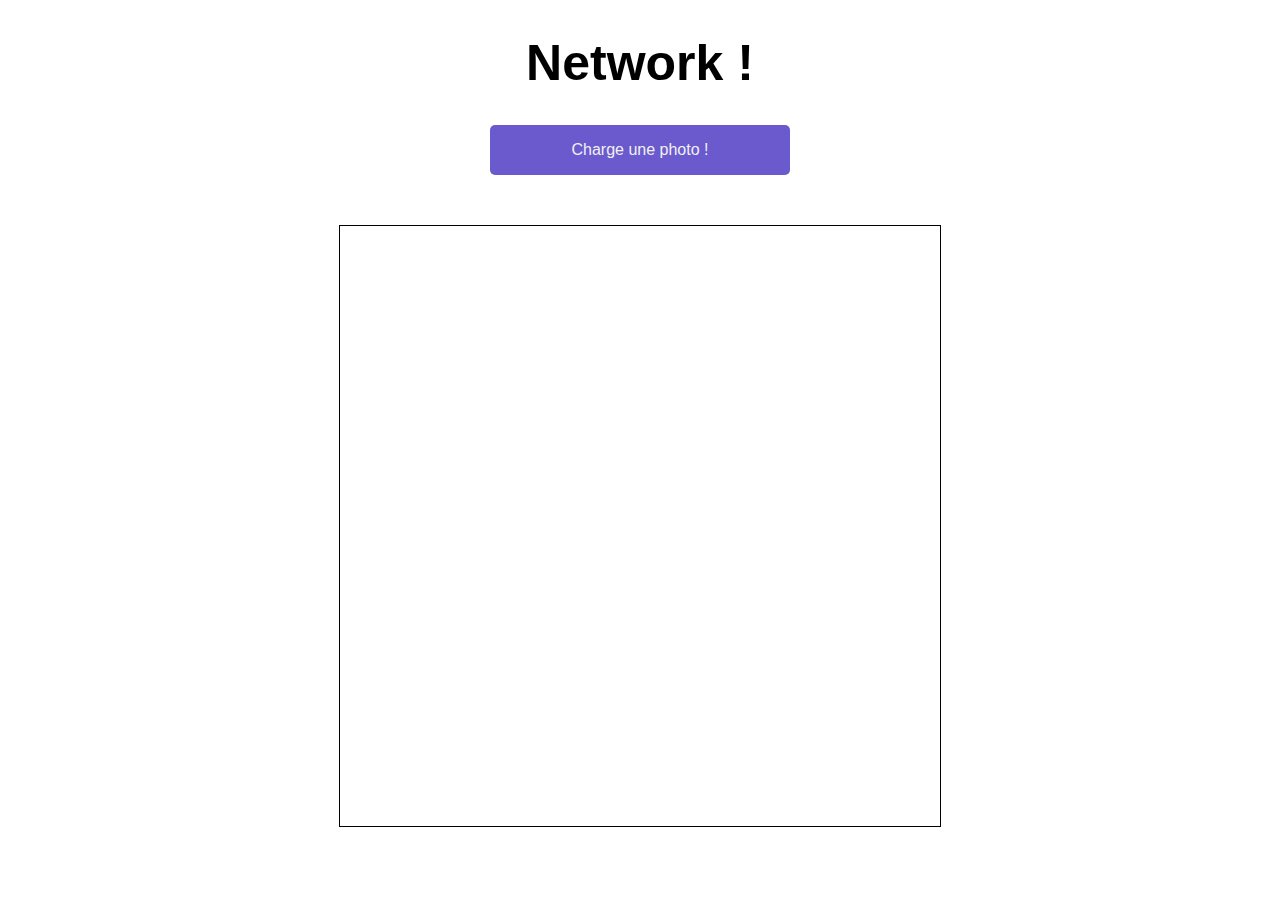
<file: CoursDépart/3. Network/index.html>
<!DOCTYPE html>
<html lang="fr">
<head>
    <meta charset="UTF-8">
    <meta name="viewport" content="width=device-width, initial-scale=1.0">
    <meta http-equiv="X-UA-Compatible" content="ie=edge">
    <title>Network</title>
    <link rel="stylesheet" href="style.css">
</head>
<body>
    
    <h1> Network !</h1>

    <div class="fetch">Charge une photo !</div>

    <div class="photoFetch">
    </div>



<script src="app.js"></script>
</body>
</html>
</file>
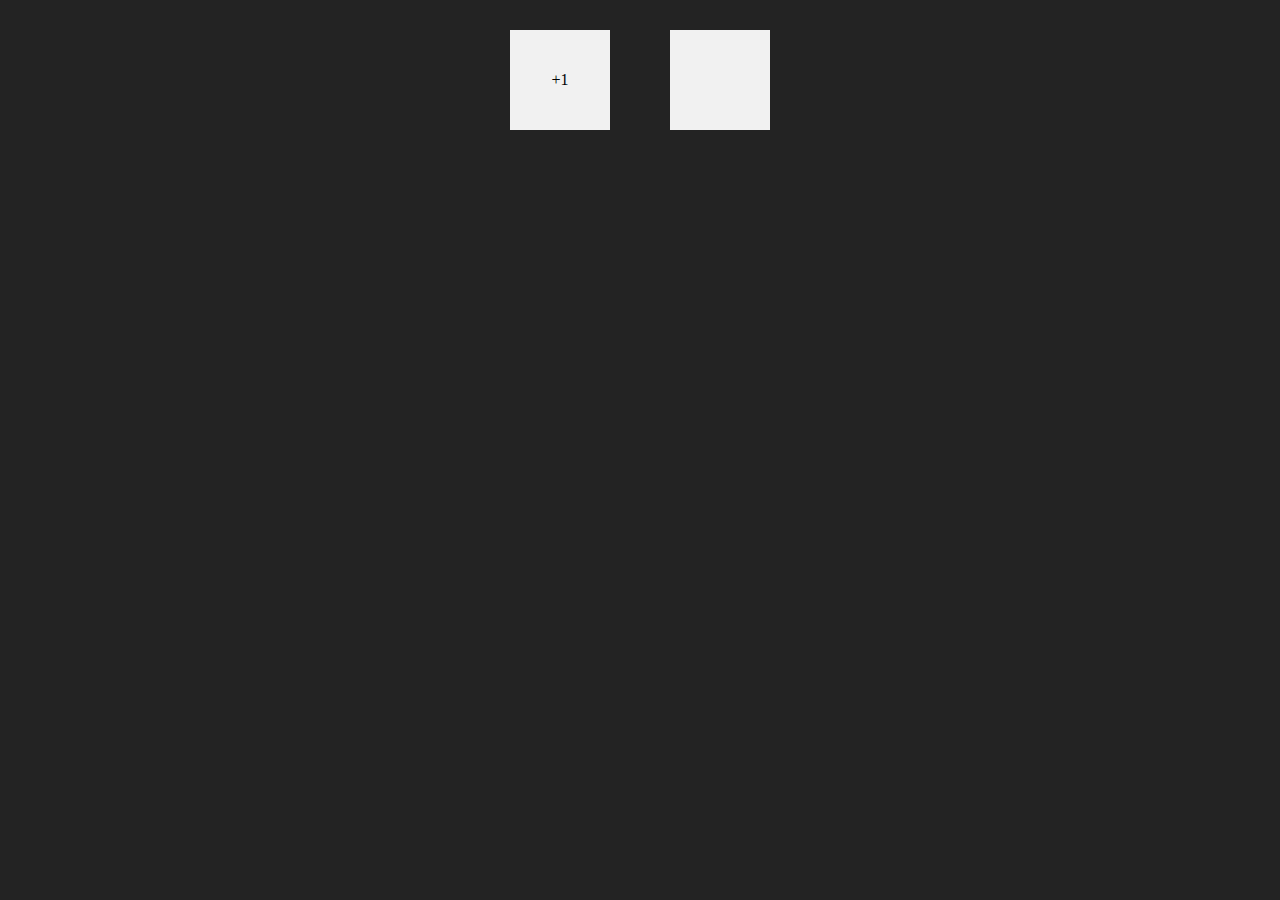
<file: CoursDépart/4. Sources/index.html>
<!DOCTYPE html>
<html lang="fr">
<head>
    <meta charset="UTF-8">
    <meta name="viewport" content="width=device-width, initial-scale=1.0">
    <meta http-equiv="X-UA-Compatible" content="ie=edge">
    <title>Source & Debug</title>
    <link rel="stylesheet" href="style.css">
</head>
<body>
    
    <div class="box plusOne">+1</div>

    <div class="box result"></div>

    <script src="app.js"></script>
</body>
</html>
</file>
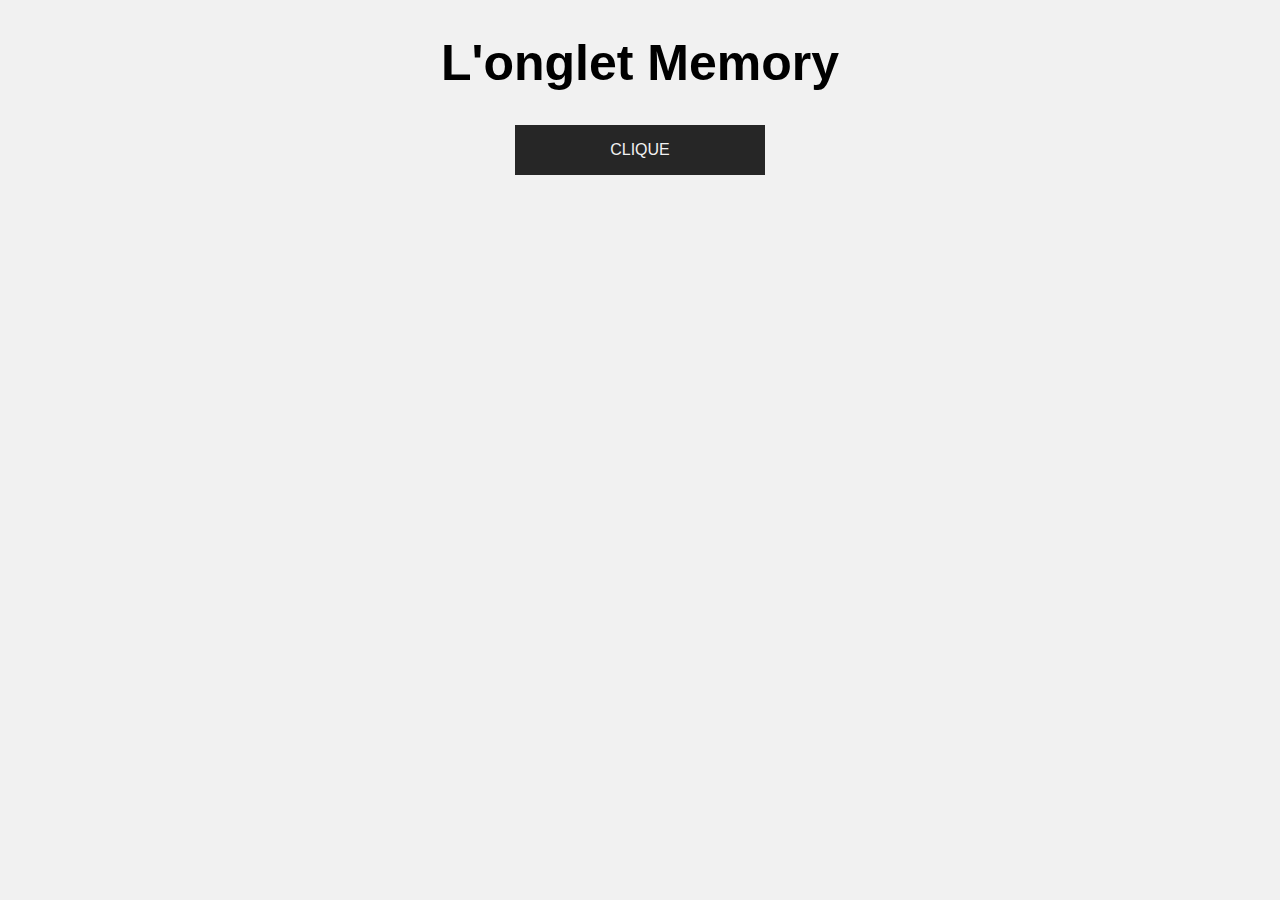
<file: CoursDépart/6. Memory/index.html>
<!DOCTYPE html>
<html lang="fr">
<head>
    <meta charset="UTF-8">
    <meta name="viewport" content="width=device-width, initial-scale=1.0">
    <meta http-equiv="X-UA-Compatible" content="ie=edge">
    <title>Memory</title>
    <link rel="stylesheet" href="style.css">
</head>
<body>
    
    <h1>L'onglet Memory</h1>
    <div class="grow">CLIQUE</div>

    <script src="app.js"></script>
</body>
</html>
</file>
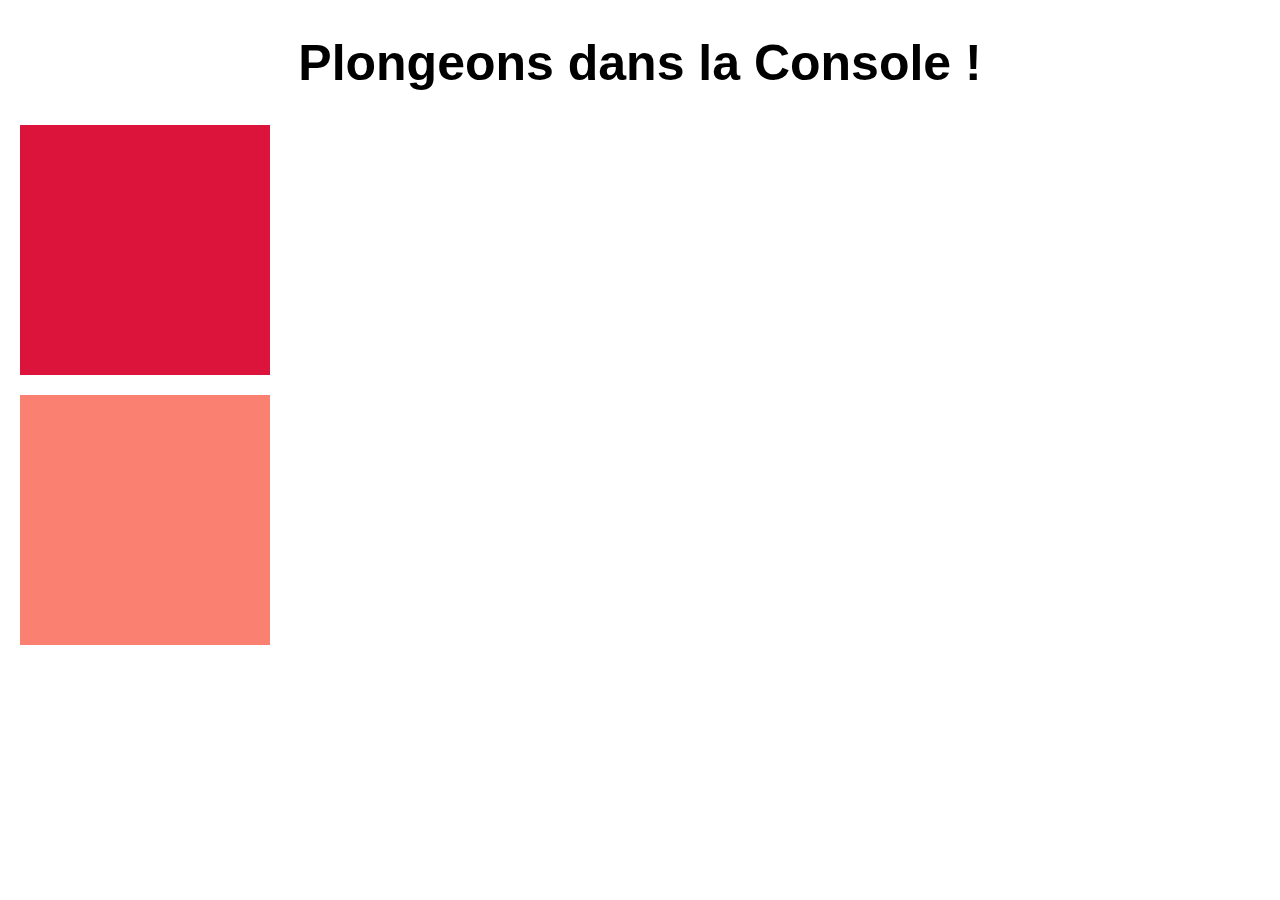
<file: CoursTerminé/1.Console/index.html>
<!DOCTYPE html>
<html lang="fr">
<head>
    <meta charset="UTF-8">
    <meta name="viewport" content="width=device-width, initial-scale=1.0">
    <meta http-equiv="X-UA-Compatible" content="ie=edge">
    <title>La Console</title>
    <link rel="stylesheet" href="style.css">
</head>
<body>
    <h1>Plongeons dans la Console !</h1>

    <!-- Cubes animés -->
    <div class="cube cube1"></div>
    <div class="cube cube2"></div>


    <script src="app.js"></script>
</body>
</html>
</file>
<file: CoursDépart/3. Network/style.css>
body  {
    margin: 0;
    padding: 0;
    font-family: sans-serif;
}
h1 {
    text-align: center;
    font-size: 50px;
}

.fetch {
    margin: 0 auto;
    width: 300px;
    height: 50px;
    cursor: pointer;
    border-radius: 5px;
    background: slateblue;
    display: flex;
    justify-content: center;
    align-items: center;
    color: #f1f1f1;
}

.photoFetch {
    width: 600px;
    height: 600px;
    border: 1px solid black;
    margin: 50px auto 0;
    background-size: cover;
    background-repeat: no-repeat;
}
</file>
<file: CoursDépart/4. Sources/style.css>
body {
    margin: 0;
    padding: 0;
    background: #232323;
    display: flex;
    justify-content: center;
}

.box {
    width: 100px;
    height: 100px;
    background: #f1f1f1;
    display: flex;
    justify-content: center;
    align-items: center;
    margin: 30px;
    cursor: pointer;
}
</file>
<file: CoursDépart/6. Memory/style.css>
body {
    margin: 0;
    padding: 0;
    font-family: sans-serif;
    background: #f1f1f1;
}
h1{
    font-size: 50px;
    text-align: center;
}
.grow {
    margin: 0 auto;
    width: 250px;
    height: 50px;
    background: #262626;
    display: flex;
    justify-content: center;
    align-items: center;
    color: #f1f1f1;
}
</file>
<file: CoursTerminé/1.Console/style.css>
body {
    margin: 0;
    padding: 0;

}
h1 {
    text-align: center;
    font-size: 50px;
    font-family: sans-serif;
}

.cube {
    width: 250px;
    height: 250px;
    margin: 20px;
}
.cube1 {
    background: crimson;
    transform: rotate(0deg);
}
.cube1:hover {
    animation: anim1 3s forwards;
}
.cube2 {
    background: salmon;
}
.cube2:hover {
    animation: anim2 3s forwards;
}
@keyframes anim1 {
    to {
        transform: rotate(360deg)
    }
}
@keyframes anim2 {
    from {
        transform: translate(0px);
    }
    to {
        transform: translate(1000px)
    }
}
</file>
